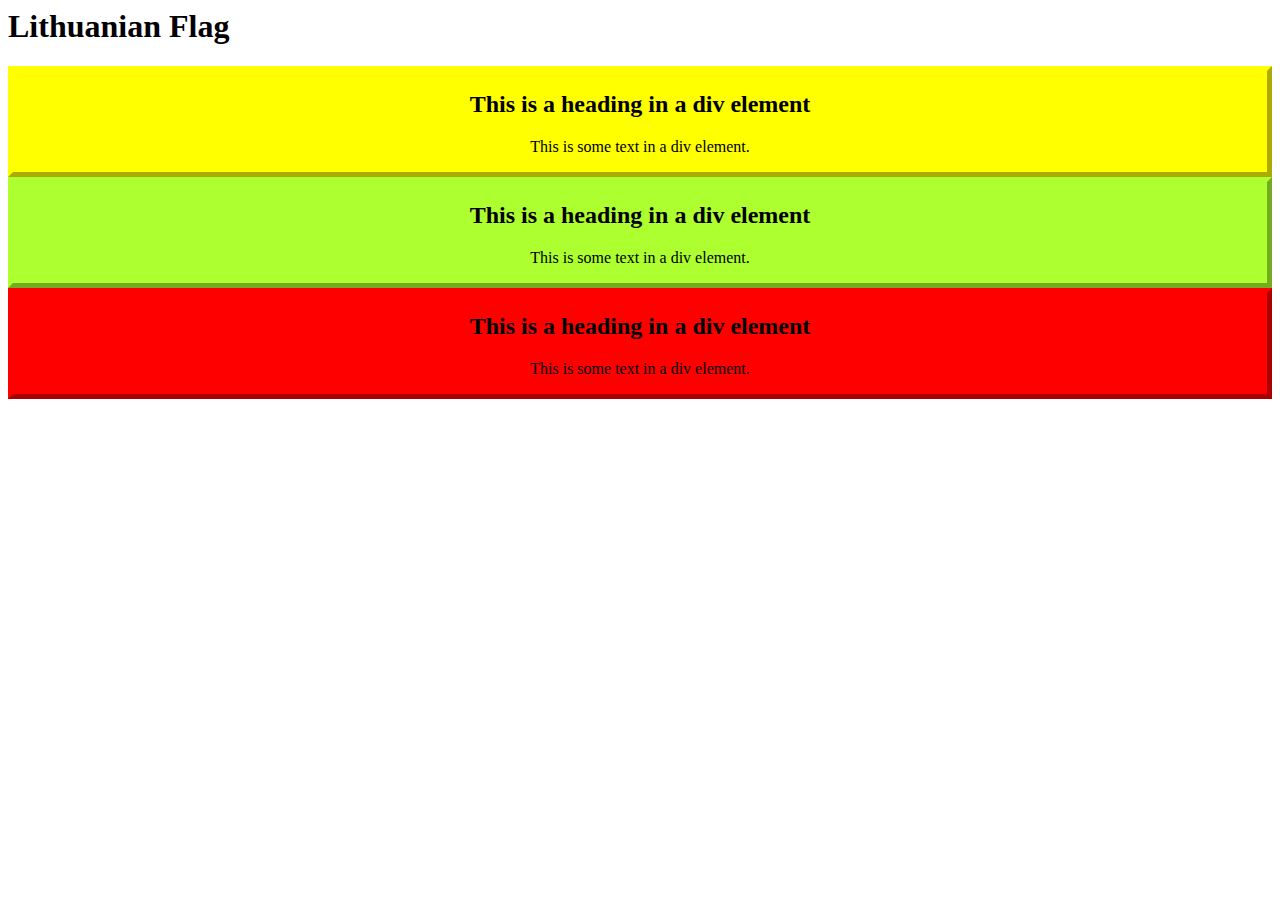
<file: css_box_model/index1.html>
<DOCTYPE html>
    <html>
        <head>
            <style>
.myDiv {
  border: 5px outset yellow;
  background-color: yellow;    
  text-align: center;
}
.red {
  border: 5px outset red;
  background-color: red;    
  text-align: center;
}
.green {
  border: 5px outset greenyellow;
  background-color: greenyellow;    
  text-align: center;
}

</style>
</head>
<body>

<h1>Lithuanian Flag</h1>

<div class="myDiv">
  <h2>This is a heading in a div element</h2>
  <p>This is some text in a div element.</p>
</div>
<div class="green">
    <h2>This is a heading in a div element</h2>
    <p>This is some text in a div element.</p>
  </div>


</body>
                </style>
                </head>
                <body>
                
              
                
                <div class="red">
                  <h2>This is a heading in a div element</h2>
                  <p>This is some text in a div element.</p>
                </div>
          
                
                </body>
                </html>
</file>
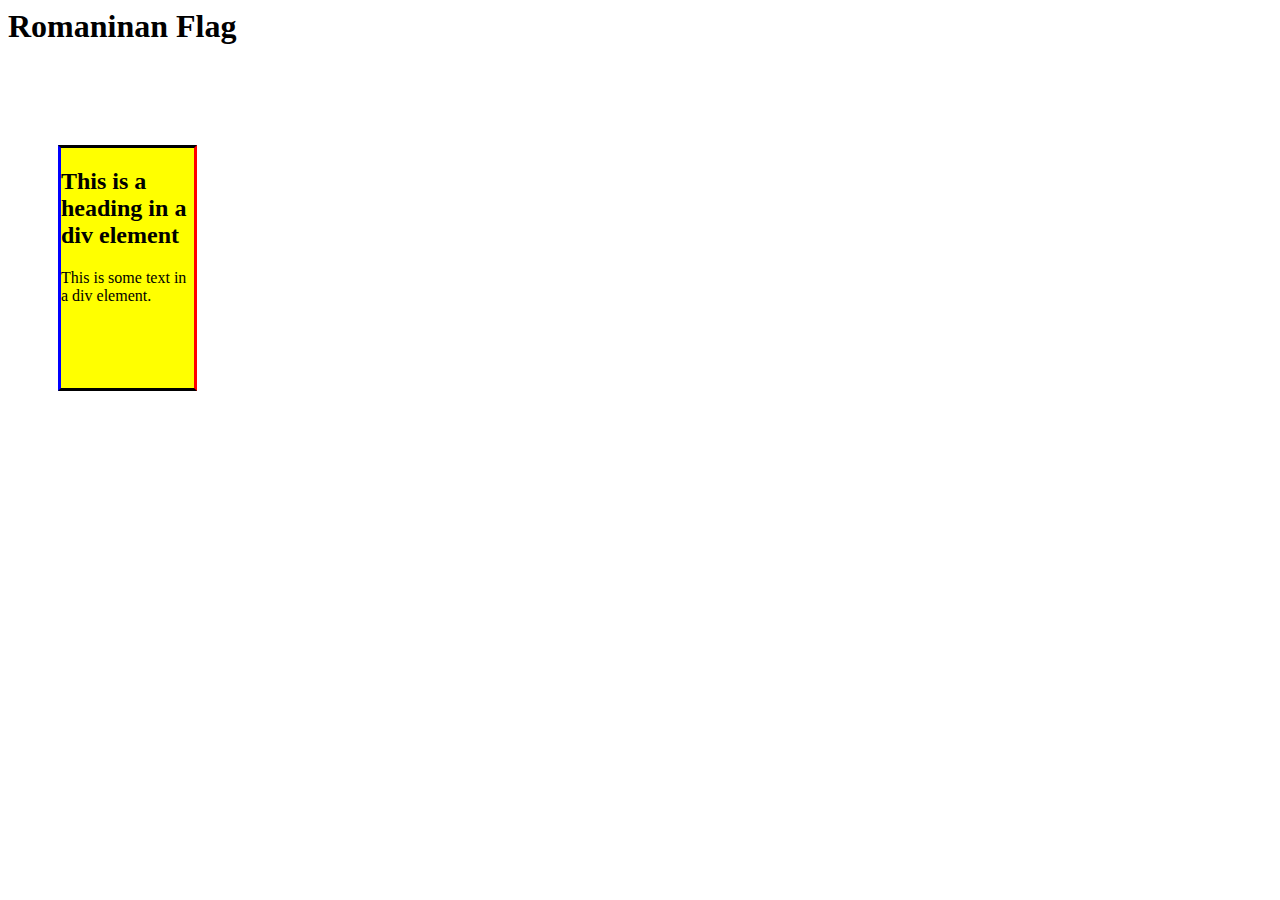
<file: css_box_model/index2.html>
<DOCTYPE html>
    <html>
        <head>
            <style>
.myDiv {
  background-color: yellow;    
  width:133px;
  height: 240px;
  border-right:133px, red;
  border-style:solid;
  border-right-color: red;
  border-left: 133px,blue;
  border-left-color: blue;
  margin-top: 100px;
  margin-left: 50px;
}
</style>
</head>
<body>


<body>

<h1>Romaninan Flag</h1>

<div class="myDiv">
  <h2>This is a heading in a div element</h2>
  <p>This is some text in a div element.</p>
</div>
                </body>
                </html>
</file>
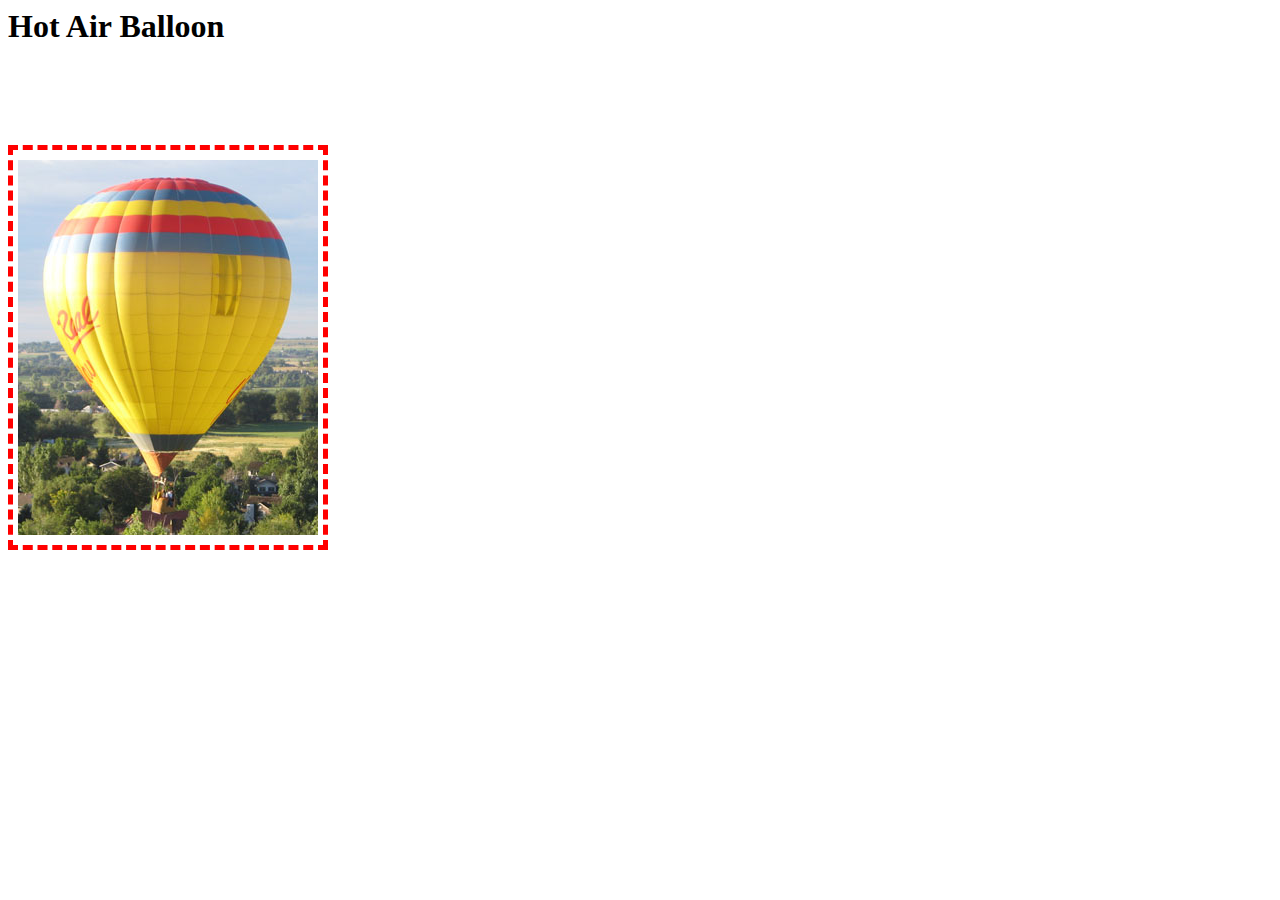
<file: css_box_model/index3.html>
<DOCTYPE html>
    <html>
        <head>
            <style>
.myDiv {   
  display: block; 
  width: 300px;
  height: 375px;
  border: 5px dashed red;
  margin-top: 100px;
  padding-top: 10px;
  padding-bottom: 10px;
  padding-right: 5px;
  padding-left: 5px;
}
</style>
</head>
<body>
<h1>Hot Air Balloon</h1> 
<div class="myDiv"><img src="image1\balloon.jpg"</div>
</body>
 </html>
</file>
